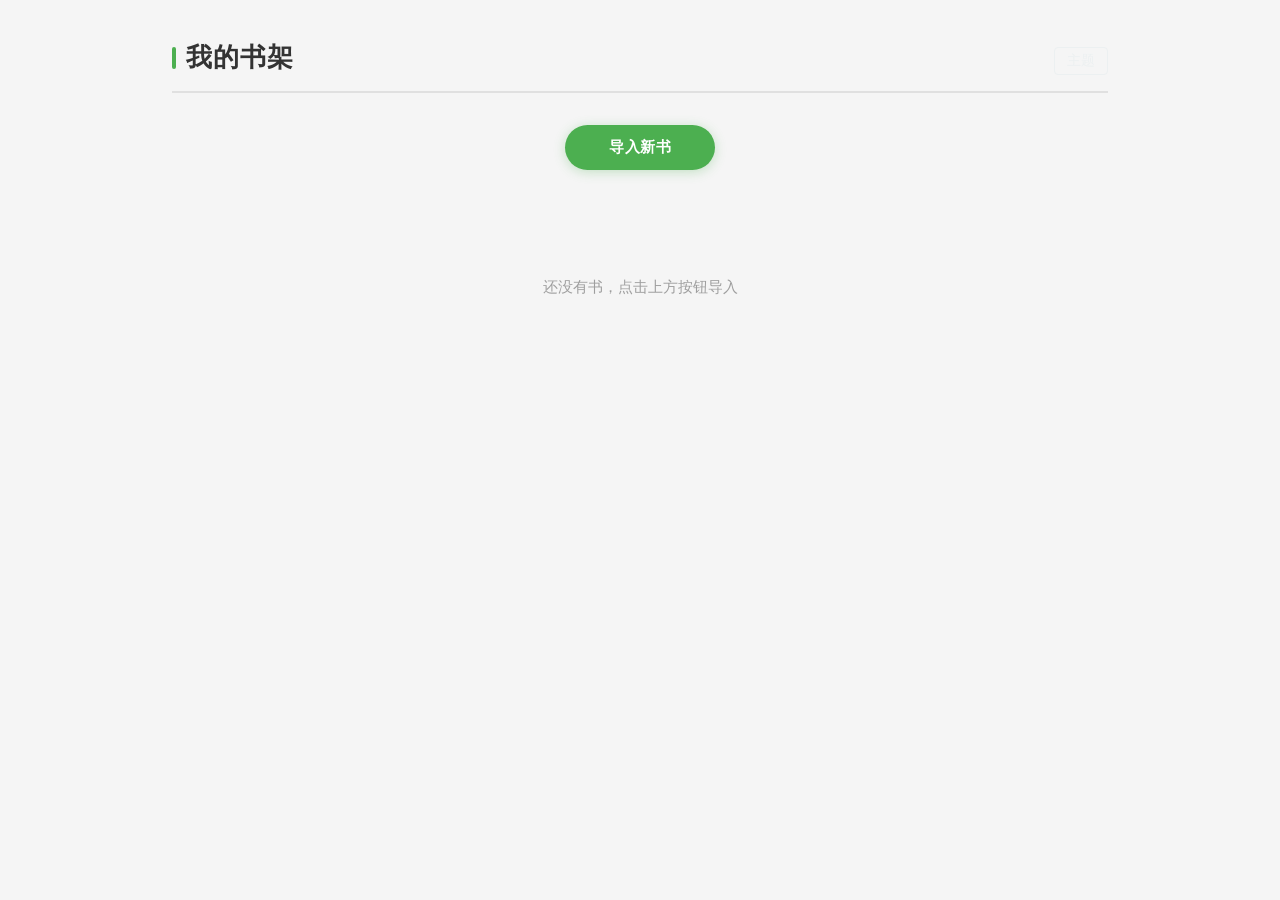
<file: index.html>
<!doctype html>
<html lang="zh-CN">
  <head>
    <meta charset="UTF-8" />
    <meta name="viewport" content="width=device-width, initial-scale=1.0" />
    <title>本地小说阅读器</title>
    <link rel="stylesheet" href="style.css" />
  </head>
  <body data-theme="day">
    <!-- 书架页面 -->
    <div id="bookshelf">
      <div class="shelf-header">
        <h1>我的书架</h1>
        <div class="shelf-actions">
          <div class="theme-switcher">
            <button class="icon-btn" id="shelfThemeBtn" title="切换主题">
              主题
            </button>
            <div class="theme-dropdown" id="shelfThemeDropdown">
              <button data-theme="day">日间模式</button>
              <button data-theme="night">夜间模式</button>
              <button data-theme="eye">护眼模式</button>
              <button data-theme="parchment">羊皮纸</button>
            </div>
          </div>
        </div>
      </div>
      <button class="import-btn" id="importBtn">导入新书</button>
      <input
        type="file"
        id="fileInput"
        accept=".txt"
        multiple
        style="display: none"
      />
      <div class="book-grid" id="bookGrid"></div>
      <div class="empty-hint" id="emptyHint">还没有书，点击上方按钮导入</div>
    </div>

    <!-- 阅读器页面 -->
    <div id="reader" style="display: none">
      <div class="reader-header">
        <button class="back-btn" id="backBtn">← 返回书架</button>
        <span id="bookName">书名</span>
        <div class="header-actions">
          <button class="icon-btn" id="searchBtn" title="搜索">搜索</button>
          <button class="icon-btn" id="settingsBtn" title="设置">设置</button>
        </div>
      </div>
      <!-- 搜索面板 -->
      <div class="search-panel" id="searchPanel" style="display: none">
        <div class="search-bar">
          <input type="text" id="searchInput" placeholder="输入关键词搜索..." />
          <span id="searchCount"></span>
          <button id="searchPrevBtn">▲</button>
          <button id="searchNextBtn">▼</button>
          <button id="searchCloseBtn">×</button>
        </div>
        <div class="search-results" id="searchResults"></div>
      </div>
      <div class="reader-body">
        <aside class="toc-sidebar" id="tocSidebar">
          <div class="sidebar-tabs">
            <button class="sidebar-tab active" data-tab="toc">目录</button>
            <button class="sidebar-tab" data-tab="bookmarks">书签</button>
          </div>
          <div class="sidebar-content" id="sidebarTOC">
            <div class="toc-list" id="tocList"></div>
          </div>
          <div
            class="sidebar-content"
            id="sidebarBookmarks"
            style="display: none"
          >
            <div class="bookmark-list" id="bookmarkList"></div>
          </div>
          <div class="sidebar-resize-handle" id="sidebarResizeHandle"></div>
        </aside>
        <div class="content-wrapper">
        <div class="content-area" id="contentArea"></div>
        <button class="content-corner-btn left" id="tocToggleBtn" title="目录">☰</button>
        <button class="content-corner-btn right" id="bookmarkBtn" title="添加书签">☆</button>
      </div>
    </div>
    <div class="reader-footer">
        <button id="prevChapterBtn">◀ 上一章</button>
        <span id="pageInfo">第 1 页</span>
        <button id="nextChapterBtn">下一章 ▶</button>
      </div>

      <!-- 设置面板 -->
      <div class="settings-panel" id="settingsPanel" style="display: none">
        <h3>阅读设置</h3>
        <label>主题</label>
        <div class="settings-theme-btns">
          <button data-theme="day">日间</button>
          <button data-theme="night">夜间</button>
          <button data-theme="eye">护眼</button>
          <button data-theme="parchment">羊皮</button>
        </div>
        <label>阅读模式</label>
        <div class="settings-mode-btns">
          <button data-mode="chapter">章节</button>
          <button data-mode="full">全文</button>
        </div>
        <label>字体大小</label>
        <input
          type="range"
          id="fontSizeSlider"
          min="14"
          max="32"
          value="20"
          step="2"
        />
        <span id="fontSizeLabel">20px</span>
        <label>行间距</label>
        <input
          type="range"
          id="lineHeightSlider"
          min="1.2"
          max="2.8"
          value="1.8"
          step="0.2"
        />
        <span id="lineHeightLabel">1.8</span>
        <label>滚动距离</label>
        <input
          type="range"
          id="scrollSpeedSlider"
          min="100"
          max="1200"
          value="600"
          step="50"
        />
        <span id="scrollSpeedLabel">600</span>
        <label>正文宽度</label>
        <input type="range" id="contentWidthSlider" min="400" max="1200" value="900" step="50" />
        <span id="contentWidthLabel">900px</span>
        <label>快捷键</label>
        <div class="key-settings" id="keySettings"></div>
      </div>
    </div>

    <script src="reader.js"></script>
  </body>
</html>
</file>
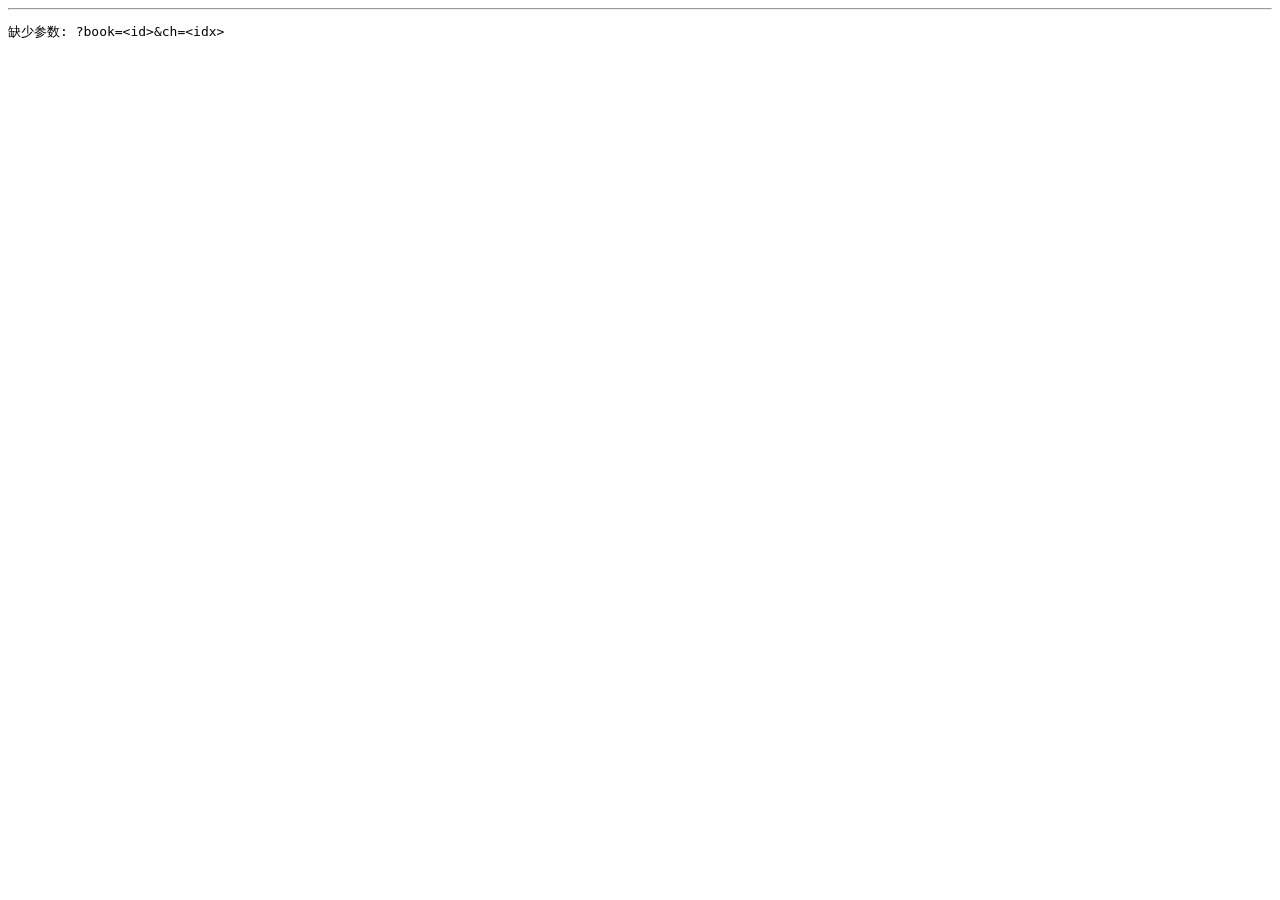
<file: reader-text.html>
<!doctype html>
<html lang="zh-CN">
<head><meta charset="UTF-8" /><title>章节内容</title></head>
<body>
<div id="nav"></div>
<hr>
<pre id="content">加载中...</pre>
<script>
const DB_NAME = "HtmlReaderDB";
function openDB() {
  return new Promise((resolve, reject) => {
    const req = indexedDB.open(DB_NAME, 1);
    req.onsuccess = () => resolve(req.result);
    req.onerror = () => reject(req.error);
  });
}
function idbPromise(req) {
  return new Promise((resolve, reject) => {
    req.onsuccess = () => resolve(req.result);
    req.onerror = () => reject(req.error);
  });
}

(async () => {
  const params = new URLSearchParams(location.search);
  const bookId = parseFloat(params.get("book"));
  const chapterIdx = parseInt(params.get("ch")) || 0;

  if (!bookId) {
    document.getElementById("content").textContent = "缺少参数: ?book=<id>&ch=<idx>";
    return;
  }

  const db = await openDB();
  const meta = await idbPromise(db.transaction("books","readonly").objectStore("books").get(bookId));
  if (!meta) {
    document.getElementById("content").textContent = "未找到书籍: " + bookId;
    return;
  }

  const record = await idbPromise(db.transaction("content","readonly").objectStore("content").get(bookId));
  const content = record ? record.text : "";
  const allChapterIndices = meta.toc.map((t, i) => t.type === "chapter" ? i : -1).filter(i => i !== -1);
  const maxCh = allChapterIndices.length - 1;
  const idx = allChapterIndices[chapterIdx] || allChapterIndices[0] || 0;
  const entry = meta.toc[idx];
  if (!entry) {
    document.getElementById("content").textContent = "章节不存在";
    return;
  }

  // 导航链接
  let navHtml = "<b>" + meta.name + " - " + entry.title + "</b> &nbsp; ";
  if (chapterIdx > 0) {
    navHtml += '<a href="?book=' + bookId + '&ch=' + (chapterIdx - 1) + '">← 上一章</a> ';
  }
  if (chapterIdx < maxCh) {
    navHtml += '<a href="?book=' + bookId + '&ch=' + (chapterIdx + 1) + '">下一章 →</a>';
  }
  navHtml += " &nbsp; (" + (chapterIdx + 1) + " / " + (maxCh + 1) + ")";
  document.getElementById("nav").innerHTML = navHtml;

  const text = content.substring(entry.startPos, entry.startPos + (entry.length || 0));
  document.title = meta.name + " - " + entry.title;
  document.getElementById("content").textContent = text;
})();
</script>
</body>
</html>
</file>
<file: style.css>
/* === 重置 === */
* {
    margin: 0;
    padding: 0;
    box-sizing: border-box;
}

body {
    font-family: "Microsoft YaHei", "PingFang SC", sans-serif;
    background: var(--bg);
    color: var(--text);
    height: 100vh;
    overflow: hidden;
}

/* === 书架 === */
#bookshelf {
    padding: 40px 32px;
    max-width: 1000px;
    margin: 0 auto;
    height: 100vh;
    overflow-y: auto;
}

.shelf-header {
    display: flex;
    justify-content: space-between;
    align-items: flex-end;
    margin-bottom: 32px;
    padding-bottom: 16px;
    border-bottom: 2px solid var(--border);
}

.shelf-header h1 {
    color: var(--text);
    font-size: 26px;
    font-weight: 700;
    letter-spacing: 1px;
}

.shelf-header h1::before {
    content: "";
    display: inline-block;
    width: 4px;
    height: 22px;
    background: var(--accent);
    border-radius: 2px;
    margin-right: 10px;
    vertical-align: middle;
    position: relative;
    top: -1px;
}

.shelf-actions {
    display: flex;
    gap: 10px;
}

.import-btn {
    display: block;
    margin: 0 auto 28px;
    padding: 13px 44px;
    background: var(--accent);
    color: #fff;
    border: none;
    border-radius: 24px;
    font-size: 15px;
    font-weight: 600;
    cursor: pointer;
    transition:
        transform 0.2s,
        box-shadow 0.2s;
    box-shadow: 0 2px 12px rgba(76, 175, 80, 0.3);
    letter-spacing: 0.5px;
}

.import-btn:hover {
    transform: translateY(-1px);
    box-shadow: 0 4px 20px rgba(76, 175, 80, 0.4);
}

.book-grid {
    display: grid;
    grid-template-columns: repeat(auto-fill, minmax(200px, 1fr));
    gap: 20px;
    margin-top: 8px;
}

.book-card {
    background: var(--card-bg);
    border-radius: 12px;
    padding: 28px 22px 22px;
    box-shadow: 0 1px 3px var(--shadow);
    cursor: pointer;
    transition:
        transform 0.2s,
        box-shadow 0.2s;
    position: relative;
    border: 1px solid var(--border);
    display: flex;
    flex-direction: column;
    min-height: 140px;
}

.book-card::before {
    content: "";
    position: absolute;
    left: 0;
    top: 12px;
    bottom: 12px;
    width: 4px;
    background: var(--accent);
    border-radius: 0 3px 3px 0;
    opacity: 0.6;
}

.book-card:hover {
    transform: translateY(-4px);
    box-shadow: 0 8px 25px var(--shadow);
    border-color: var(--accent);
}

.book-card:hover::before {
    opacity: 1;
}

.book-title {
    font-size: 15px;
    font-weight: 600;
    margin-bottom: 10px;
    color: var(--text);
    word-break: break-all;
    line-height: 1.4;
    flex: 1;
}

.book-progress {
    font-size: 12px;
    line-height: 1.6;
    display: flex;
    flex-direction: column;
    gap: 2px;
}

.book-chapter-count {
    color: var(--text-secondary);
}

.book-read-progress {
    color: var(--accent);
    font-weight: 500;
}

.delete-btn {
    position: absolute;
    top: 10px;
    right: 10px;
    background: transparent;
    color: var(--text-secondary);
    border: none;
    border-radius: 50%;
    width: 28px;
    height: 28px;
    cursor: pointer;
    font-size: 16px;
    display: flex;
    align-items: center;
    justify-content: center;
    transition:
        background 0.2s,
        color 0.2s;
    opacity: 0;
}

.book-card:hover .delete-btn {
    opacity: 1;
}

.delete-btn:hover {
    background: #e74c3c;
    color: #fff;
}

.empty-hint {
    text-align: center;
    color: var(--text-secondary);
    margin-top: 80px;
    font-size: 15px;
    opacity: 0.6;
}

/* === 阅读器 === */
#reader {
    height: 100vh;
    display: flex;
    flex-direction: column;
    background: var(--reader-bg);
}

.reader-header {
    background: var(--header-bg);
    color: var(--header-text);
    padding: 12px 16px;
    display: flex;
    justify-content: space-between;
    align-items: center;
    flex-shrink: 0;
}

.reader-header span {
    font-size: 16px;
    overflow: hidden;
    text-overflow: ellipsis;
    white-space: nowrap;
    max-width: 200px;
}

.back-btn,
.icon-btn {
    background: none;
    border: 1px solid var(--header-text);
    color: var(--header-text);
    padding: 4px 12px;
    border-radius: 4px;
    cursor: pointer;
    font-size: 14px;
    transition: background 0.2s;
}

.back-btn:hover,
.icon-btn:hover {
    background: rgba(255, 255, 255, 0.1);
}

.header-actions {
    display: flex;
    gap: 8px;
    align-items: center;
}

.reader-body {
    display: flex;
    flex: 1;
    overflow: hidden;
}

/* === 目录侧边栏 === */
.toc-sidebar {
    position: relative;
    width: 240px;
    background: var(--sidebar-bg);
    border-right: 1px solid var(--border);
    flex-shrink: 0;
    display: flex;
    flex-direction: column;
}

.toc-sidebar.collapsed {
    width: 0;
    min-width: 0;
    border: none;
    overflow: hidden;
}

/* 侧边栏 Tab */
.sidebar-tabs {
    display: flex;
    border-bottom: 1px solid var(--border);
    flex-shrink: 0;
}

.sidebar-tab {
    flex: 1;
    padding: 10px 0;
    border: none;
    background: none;
    color: var(--text-secondary);
    font-size: 13px;
    cursor: pointer;
    text-align: center;
    border-bottom: 2px solid transparent;
    transition:
        color 0.15s,
        border-color 0.15s;
}

.sidebar-tab.active {
    color: var(--accent);
    border-bottom-color: var(--accent);
}

.sidebar-content {
    flex: 1;
    overflow-y: auto;
    padding: 8px 12px 12px;
}

.toc-volume {
    font-weight: bold;
    font-size: 14px;
    padding: 8px 4px 4px;
    color: var(--text);
    cursor: pointer;
    user-select: none;
}

.toc-volume:first-child {
    padding-top: 0;
}

.toc-chapter {
    font-size: 13px;
    padding: 6px 4px 6px 16px;
    color: var(--text-secondary);
    cursor: pointer;
    border-radius: 4px;
    transition: background 0.15s;
}

.toc-chapter:hover {
    background: var(--hover-bg);
}

.toc-chapter.active {
    color: var(--accent);
    font-weight: bold;
}

/* === 内容区域 === */
.content-area {
    flex: 1;
    overflow-y: auto;
    scroll-behavior: smooth;
}

.content-page {
    padding: 20px 15%;
    padding-bottom: 600px;
    line-height: var(--line-height);
    font-size: var(--font-size);
    color: var(--text);
    max-width: var(--max-width);
    margin: 0 auto;
    animation: chapterIn 0.2s ease;
}

@keyframes chapterIn {
    from {
        opacity: 0;
    }
    to {
        opacity: 1;
    }
}

.content-page p {
    text-indent: 2em;
    margin-bottom: 0.5em;
}

.chapter-heading {
    font-size: 1.3em;
    text-align: center;
    margin: 30px 0 20px;
    color: var(--text);
    border-bottom: 1px solid var(--border);
    padding-bottom: 10px;
}

.chapter-heading:first-child {
    margin-top: 0;
}

/* === 搜索面板 === */
.search-panel {
    background: var(--sidebar-bg);
    border-bottom: 1px solid var(--border);
    display: flex;
    flex-direction: column;
    max-height: 40vh;
}

.search-bar {
    display: flex;
    align-items: center;
    gap: 8px;
    padding: 8px 12px;
}

.search-bar input {
    flex: 1;
    background: var(--card-bg);
    color: var(--text);
    border: 1px solid var(--border);
    border-radius: 4px;
    padding: 6px 10px;
    font-size: 14px;
    outline: none;
}

.search-bar input:focus {
    border-color: var(--accent);
}

.search-bar span {
    font-size: 13px;
    color: var(--text-secondary);
    white-space: nowrap;
}

.search-bar button {
    background: none;
    border: 1px solid var(--border);
    color: var(--text);
    border-radius: 4px;
    padding: 4px 8px;
    cursor: pointer;
    font-size: 12px;
}

.search-bar button:hover {
    background: var(--hover-bg);
}

.search-results {
    overflow-y: auto;
    padding: 0 12px;
}

.search-result {
    padding: 8px;
    border-bottom: 1px solid var(--border);
    cursor: pointer;
    font-size: 13px;
    line-height: 1.5;
    color: var(--text-secondary);
}

.search-result:hover {
    background: var(--hover-bg);
}

.search-result .result-chapter {
    font-size: 12px;
    color: var(--accent);
    margin-bottom: 2px;
}

.search-result .result-text {
    color: var(--text);
}

.search-result .result-text em {
    background: #ffeb3b;
    color: #333;
    font-style: normal;
    border-radius: 2px;
    padding: 0 2px;
}

/* === 搜索高亮 === */
.content-page mark {
    background: #ffeb3b;
    color: #333;
    border-radius: 2px;
    padding: 0 1px;
}

.content-page mark.current {
    background: #ff9800;
    color: #fff;
}

/* === 书签 === */
.bookmark-indicator {
    color: var(--accent);
    font-size: 12px;
    margin-left: 4px;
}

/* === 侧边栏拖拽 === */
.sidebar-resize-handle {
    position: absolute;
    right: 0;
    top: 0;
    bottom: 0;
    width: 4px;
    cursor: col-resize;
    background: transparent;
    transition: background 0.15s;
    z-index: 10;
}

.sidebar-resize-handle:hover,
.sidebar-resize-handle.active {
    background: var(--accent);
}

/* === 页脚 === */
.reader-footer {
    background: var(--header-bg);
    color: var(--header-text);
    padding: 10px 16px;
    display: flex;
    justify-content: center;
    align-items: center;
    gap: 20px;
    flex-shrink: 0;
}

.reader-footer button {
    background: rgba(255, 255, 255, 0.1);
    color: var(--header-text);
    border: none;
    padding: 6px 16px;
    border-radius: 4px;
    cursor: pointer;
    font-size: 14px;
}

.reader-footer button:hover {
    background: rgba(255, 255, 255, 0.2);
}

#pageInfo {
    font-size: 14px;
}

/* === 主题下拉菜单 === */
.theme-switcher {
    position: relative;
}

.theme-dropdown {
    position: absolute;
    right: 0;
    top: calc(100% + 8px);
    background: #fff;
    border-radius: 8px;
    box-shadow: 0 4px 16px rgba(0, 0, 0, 0.15);
    overflow: hidden;
    display: none;
    z-index: 200;
    min-width: 120px;
}

.theme-dropdown.show {
    display: block;
}

.theme-dropdown button {
    display: block;
    width: 100%;
    padding: 10px 16px;
    border: none;
    background: none;
    color: #333;
    cursor: pointer;
    font-size: 14px;
    text-align: left;
}

.theme-dropdown button:hover {
    background: #f0f0f0;
}

/* === 设置面板 === */
.settings-panel {
    position: fixed;
    right: 16px;
    top: 60px;
    background: var(--dropdown-bg);
    padding: 16px 20px;
    border-radius: 10px;
    box-shadow: 0 4px 16px rgba(0, 0, 0, 0.15);
    z-index: 200;
    min-width: 220px;
}

.settings-panel h3 {
    margin-bottom: 12px;
    font-size: 16px;
    color: var(--text);
}

.settings-panel label {
    display: block;
    margin-top: 10px;
    font-size: 13px;
    color: var(--text-secondary);
}

.settings-panel input[type="range"] {
    width: 100%;
    margin: 4px 0;
}

.settings-panel span {
    font-size: 13px;
    color: var(--text);
}

/* === 主题变量 === */
:root,
[data-theme="day"] {
    --bg: #f5f5f5;
    --card-bg: #ffffff;
    --text: #333333;
    --text-secondary: #666666;
    --header-bg: #2c3e50;
    --header-text: #ecf0f1;
    --accent: #4caf50;
    --shadow: rgba(0, 0, 0, 0.1);
    --reader-bg: #ffffff;
    --sidebar-bg: #f8f9fa;
    --border: #e0e0e0;
    --hover-bg: rgba(0, 0, 0, 0.05);
    --dropdown-bg: #ffffff;
    --font-size: 20px;
    --line-height: 1.8;
}

[data-theme="night"] {
    --bg: #1a1a2e;
    --card-bg: #16213e;
    --text: #cccccc;
    --text-secondary: #888888;
    --header-bg: #0f3460;
    --header-text: #e0e0e0;
    --accent: #5c8aff;
    --shadow: rgba(0, 0, 0, 0.3);
    --reader-bg: #1a1a2e;
    --sidebar-bg: #16213e;
    --border: #2a2a4a;
    --hover-bg: rgba(255, 255, 255, 0.08);
    --dropdown-bg: #16213e;
}

[data-theme="eye"] {
    --bg: #c8e6c9;
    --card-bg: #a5d6a7;
    --text: #2e3b2e;
    --text-secondary: #5a7a5a;
    --header-bg: #388e3c;
    --header-text: #e8f5e9;
    --accent: #2e7d32;
    --shadow: rgba(0, 0, 0, 0.08);
    --reader-bg: #c8e6c9;
    --sidebar-bg: #a5d6a7;
    --border: #81c784;
    --hover-bg: rgba(0, 0, 0, 0.05);
    --dropdown-bg: #a5d6a7;
}

[data-theme="parchment"] {
    --bg: #e8d5b7;
    --card-bg: #f5e6c8;
    --text: #4a3728;
    --text-secondary: #8b7355;
    --header-bg: #6b4c3b;
    --header-text: #f0e6d3;
    --accent: #8b6914;
    --shadow: rgba(0, 0, 0, 0.1);
    --reader-bg: #f5e6c8;
    --sidebar-bg: #e8d5b7;
    --border: #d4c4a8;
    --hover-bg: rgba(0, 0, 0, 0.05);
    --dropdown-bg: #f5e6c8;
}

/* === 内容角落按钮 === */
.content-area {
    position: relative;
}

.content-corner-btn {
    position: absolute;
    z-index: 50;
    width: 32px;
    height: 32px;
    border: none;
    background: rgba(128, 128, 128, 0.08);
    color: var(--text-secondary);
    border-radius: 6px;
    cursor: pointer;
    font-size: 16px;
    display: flex;
    align-items: center;
    justify-content: center;
    transition:
        opacity 0.2s,
        color 0.2s,
        background 0.2s;
    opacity: 0.4;
}

.content-corner-btn:hover {
    opacity: 1;
    background: rgba(128, 128, 128, 0.15);
}

.content-corner-btn.left {
    left: 12px;
    top: 12px;
}

.content-corner-btn.right {
    right: 12px;
    top: 12px;
}

.content-corner-btn.bookmarked {
    color: #e6a817;
    opacity: 0.85;
}

/* === 书签列表 === */
.bookmark-item {
    padding: 8px 8px;
    font-size: 13px;
    color: var(--text);
    cursor: pointer;
    border-radius: 4px;
    display: flex;
    align-items: center;
    gap: 8px;
    transition: background 0.15s;
}

.bookmark-item:hover {
    background: var(--hover-bg);
}

.bookmark-item .bm-chapter {
    flex: 1;
    overflow: hidden;
    text-overflow: ellipsis;
    white-space: nowrap;
}

.bookmark-item .bm-remove {
    color: var(--text-secondary);
    font-size: 12px;
    background: none;
    border: none;
    cursor: pointer;
}

.bookmark-item .bm-remove:hover {
    color: #e74c3c;
}

.bookmark-empty {
    text-align: center;
    color: var(--text-secondary);
    font-size: 13px;
    margin-top: 40px;
}

/* === 设置面板按钮组 === */
.settings-theme-btns,
.settings-mode-btns {
    display: flex;
    gap: 4px;
}

.settings-theme-btns button,
.settings-mode-btns button {
    flex: 1;
    padding: 6px 0;
    border: 1px solid var(--border);
    background: none;
    color: var(--text-secondary);
    font-size: 12px;
    border-radius: 4px;
    cursor: pointer;
    transition:
        color 0.15s,
        border-color 0.15s;
}

.settings-theme-btns button.active,
.settings-mode-btns button.active {
    color: var(--accent);
    border-color: var(--accent);
}

.content-wrapper {
    flex: 1;
    position: relative;
    display: flex;
    flex-direction: column;
    overflow: hidden;
}

/* === 快捷键设置 === */
.key-settings {
    display: flex;
    flex-direction: column;
    gap: 4px;
}

.key-row {
    display: flex;
    justify-content: space-between;
    align-items: center;
    padding: 2px 0;
}

.key-label {
    font-size: 13px;
    color: var(--text-secondary);
}

.key-btn {
    min-width: 48px;
    padding: 3px 10px;
    border: 1px solid var(--border);
    background: var(--card-bg);
    color: var(--text);
    border-radius: 4px;
    font-size: 12px;
    cursor: pointer;
    text-align: center;
    transition: border-color 0.15s;
}

.key-btn:hover {
    border-color: var(--accent);
}

.key-btn.key-recording {
    border-color: var(--accent);
    color: var(--accent);
    animation: pulse 0.8s ease infinite;
}

@keyframes pulse {
    0%,
    100% {
        opacity: 1;
    }
    50% {
        opacity: 0.5;
    }
}
</file>
